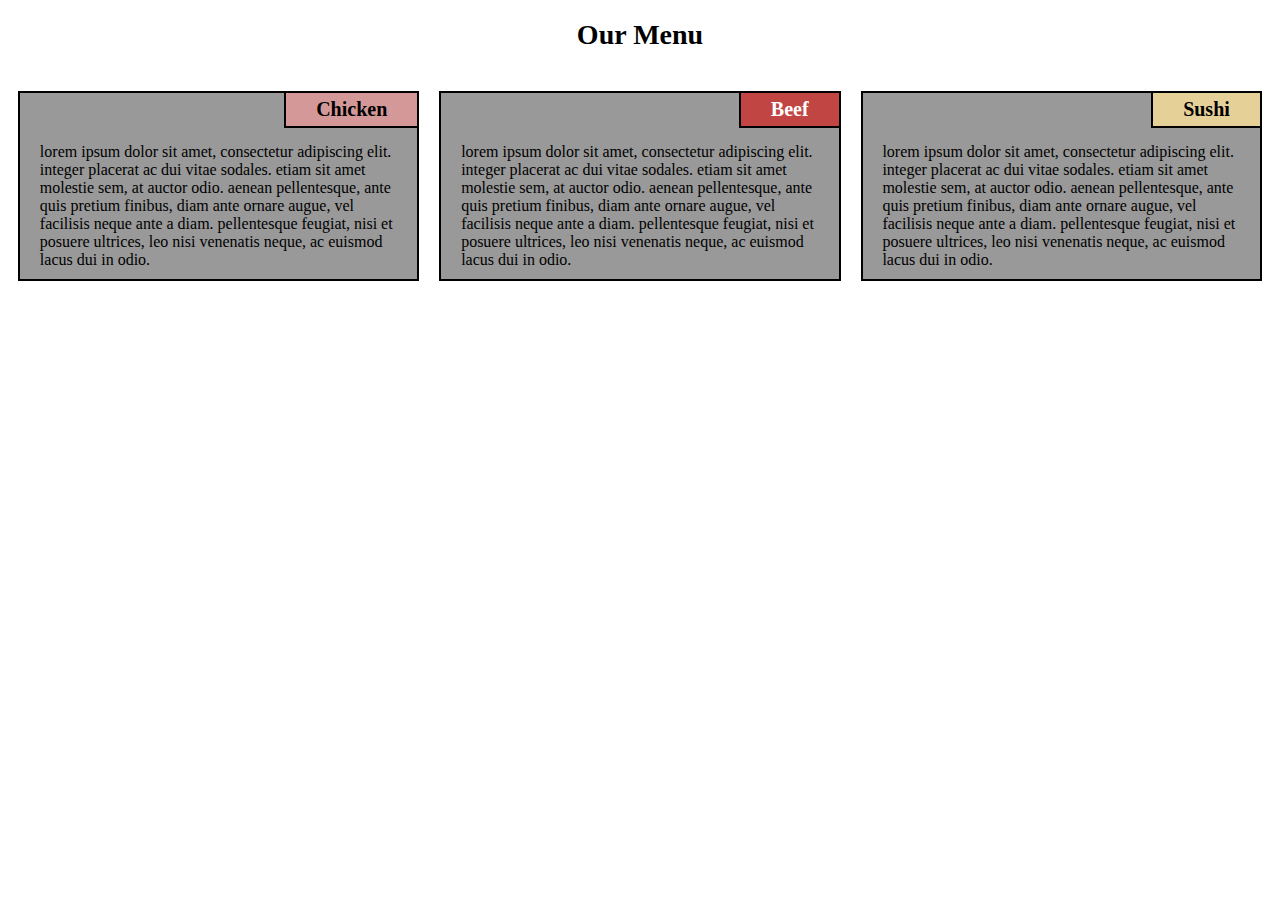
<file: module2-solution/index.html>
<!DOCTYPE html>
<html lang="en">
	<head>
		<meta charset="utf-8">
   		<meta name="viewport" content="width=device-width, initial-scale=1.0">
		<link rel="stylesheet" href="css/style.css">
		<title>Assignment Solution for Module 2</title>
	</head>
	<body>
		<h1>Our Menu</h1>
		<div class="row">
			<div class="col-lg-4 col-md-6 col-sm-12">
				<div class="container">
					<div class="chicken">Chicken</div>
					<div class="paragraph">Lorem ipsum dolor sit amet, consectetur adipiscing elit. Integer placerat ac dui vitae sodales. Etiam sit amet molestie sem, at auctor odio. Aenean pellentesque, ante quis pretium finibus, diam ante ornare augue, vel facilisis neque ante a diam. Pellentesque feugiat, nisi et posuere ultrices, leo nisi venenatis neque, ac euismod lacus dui in odio.</div>
				</div>
			</div>
			<div class="col-lg-4 col-md-6 col-sm-12">
				<div class="container">
					<div class="beef">Beef</div>
					<div class="paragraph">Lorem ipsum dolor sit amet, consectetur adipiscing elit. Integer placerat ac dui vitae sodales. Etiam sit amet molestie sem, at auctor odio. Aenean pellentesque, ante quis pretium finibus, diam ante ornare augue, vel facilisis neque ante a diam. Pellentesque feugiat, nisi et posuere ultrices, leo nisi venenatis neque, ac euismod lacus dui in odio.</div>
				</div>
			</div>
			<div class="col-lg-4 col-md-12 col-sm-12">
				<div class="container">
					<div class="sushi">Sushi</div>
					<div class="paragraph">Lorem ipsum dolor sit amet, consectetur adipiscing elit. Integer placerat ac dui vitae sodales. Etiam sit amet molestie sem, at auctor odio. Aenean pellentesque, ante quis pretium finibus, diam ante ornare augue, vel facilisis neque ante a diam. Pellentesque feugiat, nisi et posuere ultrices, leo nisi venenatis neque, ac euismod lacus dui in odio.</div>
				</div>
			</div>
		</div>
	</body>
</html>
</file>
<file: module2-solution/css/style.css>
* {
  box-sizing: border-box;
}

body {
	font-family: "Georgia", serif;

}

h1 {
  margin-bottom: 30px;
  text-align: center;
  font-size: 175%;
}

div > div {
	position: relative;
}

div > div.container {
	background-color: #999999;
  margin: 10px;
  border: 2px solid black;
}

.paragraph {
  width: 90%;
  margin-right: auto;
  margin-left: auto;
  margin-top: 50px;
  margin-bottom: 10px;
  text-transform: lowercase;

}

.chicken, .beef, .sushi {
  text-align: center;
  border: 2px solid black;
  font-size: 125%;
  font-weight: bold;
  padding: 5px;
  padding-right: 30px;
  padding-left: 30px;
  position: absolute;
  right: -2px;
  top: -2px;
}

.chicken {
  background: #d59898;
}

.beef {
  background: #c14543;
  color: white;
}

.sushi {
  background: #e5d198;
}


/* Simple Responsive Framework. */
.row {
  width: 100%;
}

/*Desktop version when the width of the browser window is 992px and above. 
Tablet view if the width of the browser window is between 768px and 991px, inclusively.
Mobile view if the width of the browser is equal to or less than 767px.*/

/********** Large devices  **********/
@media (min-width: 992px) {
  .col-lg-1, .col-lg-2, .col-lg-3, .col-lg-4, .col-lg-5, .col-lg-6, .col-lg-7, .col-lg-8, .col-lg-9, .col-lg-10, .col-lg-11, .col-lg-12 {
    float: left;
  }
  .col-lg-1 {
    width: 8.33%;
  }
  .col-lg-2 {
    width: 16.66%;
  }
  .col-lg-3 {
    width: 25%;
  }
  .col-lg-4 {
    width: 33.33%;
  }
  .col-lg-5 {
    width: 41.66%;
  }
  .col-lg-6 {
    width: 50%;
  }
  .col-lg-7 {
    width: 58.33%;
  }
  .col-lg-8 {
    width: 66.66%;
  }
  .col-lg-9 {
    width: 74.99%;
  }
  .col-lg-10 {
    width: 83.33%;
  }
  .col-lg-11 {
    width: 91.66%;
  }
  .col-lg-12 {
    width: 100%;
  }
}

/********** Medium devices **********/
@media (min-width: 768px) and (max-width: 991px) {
  .col-md-1, .col-md-2, .col-md-3, .col-md-4, .col-md-5, .col-md-6, .col-md-7, .col-md-8, .col-md-9, .col-md-10, .col-md-11, .col-md-12 {
    float: left;

  }
  .col-md-1 {
    width: 8.33%;
  }
  .col-md-2 {
    width: 16.66%;
  }
  .col-md-3 {
    width: 25%;
  }
  .col-md-4 {
    width: 33.33%;
  }
  .col-md-5 {
    width: 41.66%;
  }
  .col-md-6 {
    width: 50%;
  }
  .col-md-7 {
    width: 58.33%;
  }
  .col-md-8 {
    width: 66.66%;
  }
  .col-md-9 {
    width: 74.99%;
  }
  .col-md-10 {
    width: 83.33%;
  }
  .col-md-11 {
    width: 91.66%;
  }
  .col-md-12 {
    width: 100%;
  }
}

/********** Small devices **********/
@media (max-width: 767px) {
  .col-sm-1, .col-sm-2, .col-sm-3, .col-sm-4, .col-sm-5, .col-sm-6, .col-sm-7, .col-sm-8, .col-sm-9, .col-sm-10, .col-sm-11, .col-sm-12 {
    float: left;

  }
  .col-sm-1 {
    width: 8.33%;
  }
  .col-sm-2 {
    width: 16.66%;
  }
  .col-sm-3 {
    width: 25%;
  }
  .col-sm-4 {
    width: 33.33%;
  }
  .col-sm-5 {
    width: 41.66%;
  }
  .col-sm-6 {
    width: 50%;
  }
  .col-sm-7 {
    width: 58.33%;
  }
  .col-sm-8 {
    width: 66.66%;
  }
  .col-sm-9 {
    width: 74.99%;
  }
  .col-sm-10 {
    width: 83.33%;
  }
  .col-sm-11 {
    width: 91.66%;
  }
  .col-sm-12 {
    width: 100%;
  }
}
</file>
